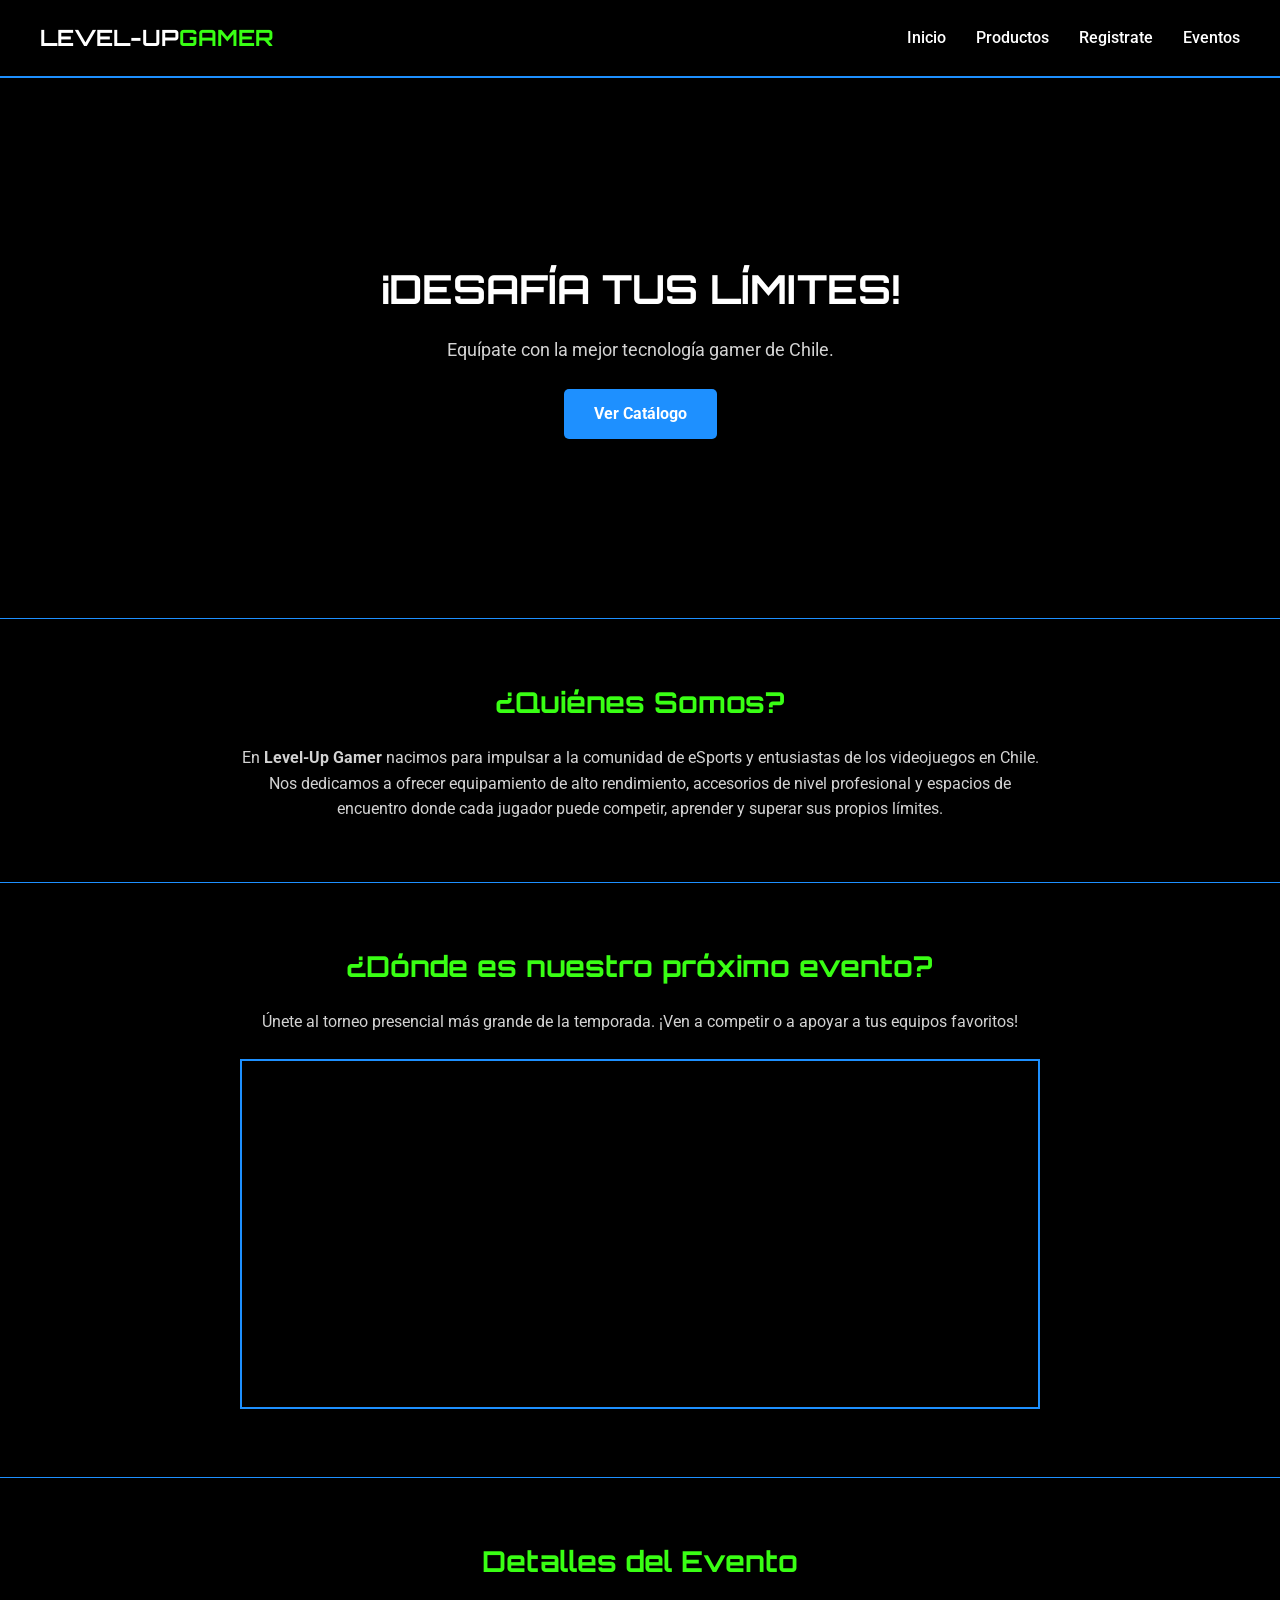
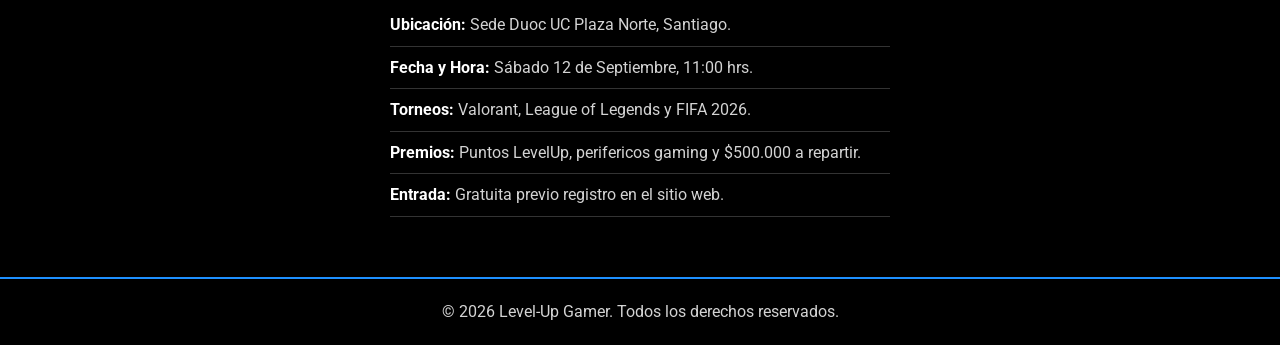
<file: index.html>
<!DOCTYPE html>
<html lang="es">
<head>
    <meta charset="UTF-8">
    <meta name="viewport" content="width=device-width, initial-scale=1.0">
    <title>Level-Up Gamer | Inicio</title>
    
    <!-- Fuentes oficiales -->
    <link rel="preconnect" href="https://fonts.googleapis.com">
    <link rel="preconnect" href="https://fonts.gstatic.com" crossorigin>
    <link href="https://fonts.googleapis.com/css2?family=Orbitron:wght@500;700;900&family=Roboto:wght@400;500;700&display=swap" rel="stylesheet">
    
    <!-- Tu hoja de estilos -->
    <link rel="stylesheet" href="index.css">
</head>
<body>

    <header>
        <a href="index.html" class="logo">
            <span class="level-up">LEVEL-UP</span><span class="gamer">GAMER</span>
        </a>
        <nav>
            <ul>
                <li><a href="index.html">Inicio</a></li>
                <li><a href="productos.html">Productos</a></li>
                <li><a href="login.html">Registrate</a></li>
                <li><a href="#proximo-evento">Eventos</a></li>
            </ul>
        </nav>
    </header>

    <main>
        <section class="hero-portada">
            <div class="hero-content">
                <h1>¡DESAFÍA TUS LÍMITES!</h1>
                <p class="hero-subtitle">Equípate con la mejor tecnología gamer de Chile.</p>
                <a href="productos.html" class="btn-primary">Ver Catálogo</a>
            </div>
        </section>

        <!-- SECCIÓN 2: QUIÉNES SOMOS -->
        <section id="quienes-somos" class="section-container info-section">
            <div class="content-box">
                <h2>¿Quiénes Somos?</h2>
                <p>En <strong>Level-Up Gamer</strong> nacimos para impulsar a la comunidad de eSports y entusiastas de los videojuegos en Chile. Nos dedicamos a ofrecer equipamiento de alto rendimiento, accesorios de nivel profesional y espacios de encuentro donde cada jugador puede competir, aprender y superar sus propios límites.</p>
            </div>
        </section>

        <!-- SECCIÓN 3: DÓNDE ES NUESTRO PRÓXIMO EVENTO -->
        <section id="proximo-evento" class="section-container event-section">
            <div class="content-box">
                <h2>¿Dónde es nuestro próximo evento?</h2>
                <p class="section-subtitle">Únete al torneo presencial más grande de la temporada. ¡Ven a competir o a apoyar a tus equipos favoritos!</p>
                
                <div class="map-container">
                    <iframe 
                        src="https://www.google.com/maps/embed?pb=!1m18!1m12!1m3!1d3330.342938171124!2d-70.66014282348507!3d-33.41434319561089!2m3!1f0!2f0!3f0!3m2!1i1024!2i768!4f13.1!3m3!1m2!1s0x9662c5be18c3534b%3A0xb35a72df03d35091!2sDuoc%20UC%3A%20Sede%20Plaza%20Norte!5e0!2m2!1ses!2scl!4v1700000000000!5m2!1ses!2scl" 
                        allowfullscreen="" 
                        loading="lazy" 
                        referrerpolicy="no-referrer-when-downgrade">
                    </iframe>
                </div>
            </div>
        </section>

        <!-- SECCIÓN 4: DETALLES DEL EVENTO -->
        <section class="section-container details-section">
            <div class="content-box">
                <h2>Detalles del Evento</h2>
                <ul class="event-details-list">
                    <li><strong>Ubicación:</strong> Sede Duoc UC Plaza Norte, Santiago.</li>
                    <li><strong>Fecha y Hora:</strong> Sábado 12 de Septiembre, 11:00 hrs.</li>
                    <li><strong>Torneos:</strong> Valorant, League of Legends y FIFA 2026.</li>
                    <li><strong>Premios:</strong> Puntos LevelUp, perifericos gaming y $500.000 a repartir.</li>
                    <li><strong>Entrada:</strong> Gratuita previo registro en el sitio web.</li>
                </ul>
            </div>
        </section>
    </main>

    <section class="footer">
         <p>&copy; 2026 Level-Up Gamer. Todos los derechos reservados.</p>
    </section>
</body>
</html>
</file>
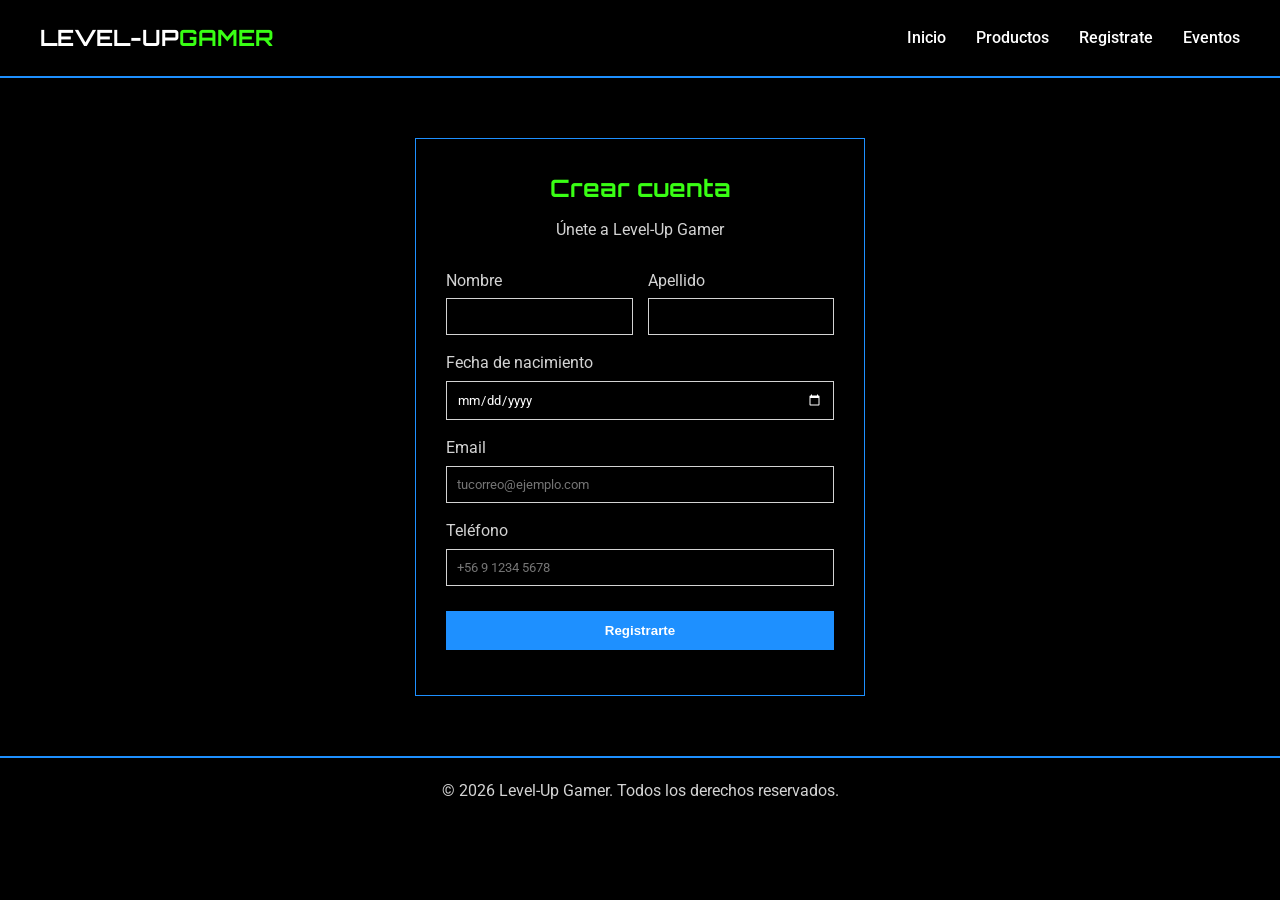
<file: login.html>
<!DOCTYPE html>
<html lang="es">
<head>
    <meta charset="UTF-8">
    <meta name="viewport" content="width=device-width, initial-scale=1.0">
    <title>Level-Up Gamer | Tienda Online</title>
    <link rel="preconnect" href="https://fonts.googleapis.com">
    <link rel="preconnect" href="https://fonts.gstatic.com" crossorigin>
    <link href="https://fonts.googleapis.com/css2?family=Orbitron:wght@500;700;900&family=Roboto:wght@400;500;700&display=swap" rel="stylesheet">
    <link rel="stylesheet" href="stylesLogin.css">
    <script src="logicaLogin.js" defer></script>
</head>
<body>
    <header>
        <a href="index.html" class="logo">
            <span class="level-up">LEVEL-UP</span><span class="gamer">GAMER</span>
        </a>
        <nav>
            <ul>
                <li><a href="index.html">Inicio</a></li>
                <li><a href="productos.html">Productos</a></li>
                <li><a href="login.html">Registrate</a></li>
                <li><a href="index.html">Eventos</a></li>
                

            </ul>
        </nav>
    </header>
    <section class="login">
        <div class="register-card">
            <h2>Crear cuenta</h2>
            <p class="register-subtitle">Únete a Level-Up Gamer</p>
            <form id="register-form" novalidate>
                <div class="form-row">
                    <div class="form-group">
                        <label for="nombre">Nombre</label>
                        <input type="text" id="nombre" name="nombre">

                    </div>
                    <div class="form-group">
                        <label for="apellido">Apellido</label>
                        <input type="text" id="apellido" name="apellido">

                    </div>
                </div>

                <div class="form-group">
                    <label for="fecha-nacimiento">Fecha de nacimiento</label>
                    <input type="date" id="fecha-nacimiento" name="fecha-nacimiento">

                </div>

                <div class="form-group">
                    <label for="email">Email</label>
                    <input type="email" id="email" name="email" placeholder="tucorreo@ejemplo.com">
                    
                </div>

                <div class="form-group">
                    <label for="telefono">Teléfono</label>
                    <input type="tel" id="telefono" name="telefono" placeholder="+56 9 1234 5678">
        
                </div>

                <button type="submit" class="btn-registrar">Registrarte</button>

                <p class="form-message" id="form-message"></p>

            </form>
        </div>
    </section>

    <section class="footer">
         <p>&copy; 2026 Level-Up Gamer. Todos los derechos reservados.</p>
    </section>

</body>
</html>
</file>
<file: index.css>
/* =======================================
   LEVEL-UP GAMER - index.css
   ======================================= */

/* Reset simple: quitamos márgenes/paddings por defecto del navegador */
* {
    margin: 0;
    padding: 0;
    box-sizing: border-box;
}

/* Fondo y tipografía general del sitio */
body {
    background-color: #000000;
    color: #FFFFFF;
    font-family: 'Roboto', sans-serif;
    line-height: 1.6;
}

/* Todos los títulos usan la tipografía de encabezado */
h1, h2, h3 {
    font-family: 'Orbitron', sans-serif;
}

/* Los links no llevan subrayado y heredan el color del texto */
a {
    text-decoration: none;
    color: inherit;
}

/* =======================================
   HEADER Y NAVEGACIÓN
   ======================================= */
header {
    display: flex;
    justify-content: space-between;
    align-items: center;
    padding: 20px 40px;
    background-color: #000000;
    border-bottom: 2px solid #1E90FF;
}

.logo {
    font-family: 'Orbitron', sans-serif;
    font-size: 1.4rem;
    font-weight: 700;
}

.logo .level-up {
    color: #FFFFFF;
}

.logo .gamer {
    color: #39FF14;
}

nav ul {
    list-style: none;
    display: flex;
    gap: 30px;
}

nav ul li a {
    color: #FFFFFF;
    font-weight: 500;
}

nav ul li a:hover {
    color: #1E90FF;
}

/* =======================================
   HERO (portada principal)
   ======================================= */
.hero-portada {
    display: flex;
    justify-content: center;
    align-items: center;
    text-align: center;
    min-height: 60vh;
    padding: 40px 20px;
    background-color: #000000;
}

.hero-content h1 {
    font-size: 2.5rem;
    color: #FFFFFF;
    margin-bottom: 15px;
}

.hero-subtitle {
    color: #D3D3D3;
    font-size: 1.1rem;
    margin-bottom: 25px;
}

/* Botón principal (acento azul eléctrico) */
.btn-primary {
    display: inline-block;
    background-color: #1E90FF;
    color: #FFFFFF;
    padding: 12px 30px;
    border-radius: 5px;
    font-weight: 700;
}

.btn-primary:hover {
    background-color: #39FF14;
    color: #000000;
}

/* =======================================
   SECCIONES GENERALES (Quiénes somos / Evento / Detalles)
   ======================================= */
.section-container {
    padding: 60px 20px;
    border-top: 1px solid #1E90FF;
}

.content-box {
    max-width: 800px;
    margin: 0 auto;
    text-align: center;
}

.content-box h2 {
    color: #39FF14;
    margin-bottom: 20px;
    font-size: 1.8rem;
}

.content-box p {
    color: #D3D3D3;
}

.section-subtitle {
    margin-bottom: 25px;
}

/* Mapa del evento */
.map-container {
    width: 100%;
}

.map-container iframe {
    width: 100%;
    height: 350px;
    border: 2px solid #1E90FF;
}

/* Lista de detalles del evento */
.event-details-list {
    list-style: none;
    text-align: left;
    max-width: 500px;
    margin: 0 auto;
    color: #D3D3D3;
}

.event-details-list li {
    padding: 8px 0;
    border-bottom: 1px solid #333333;
}

.event-details-list li strong {
    color: #FFFFFF;
}

/* =======================================
   FOOTER
   ======================================= */
.footer {
    text-align: center;
    padding: 20px;
    background-color: #000000;
    border-top: 2px solid #1E90FF;
    color: #D3D3D3;
}
</file>
<file: stylesLogin.css>
/* =======================================
   LEVEL-UP GAMER - stylesLogin.css
   ======================================= */

* {
    margin: 0;
    padding: 0;
    box-sizing: border-box;
}

body {
    background-color: #000000;
    color: #FFFFFF;
    font-family: 'Roboto', sans-serif;
    line-height: 1.6;
}

h1, h2, h3 {
    font-family: 'Orbitron', sans-serif;
}

a {
    text-decoration: none;
    color: inherit;
}

/* =======================================
   HEADER Y NAVEGACIÓN  
   ======================================= */
header {
    display: flex;
    justify-content: space-between;
    align-items: center;
    padding: 20px 40px;
    background-color: #000000;
    border-bottom: 2px solid #1E90FF;
}

.logo {
    font-family: 'Orbitron', sans-serif;
    font-size: 1.4rem;
    font-weight: 700;
}

.logo .level-up {
    color: #FFFFFF;
}

.logo .gamer {
    color: #39FF14;
}

nav ul {
    list-style: none;
    display: flex;
    align-items: center;
    gap: 30px;
}

nav ul li a {
    color: #FFFFFF;
    font-weight: 500;
}

nav ul li a:hover {
    color: #1E90FF;
}

/* =======================================
   FORMULARIO DE REGISTRO
   ======================================= */
.login {
    display: flex;
    justify-content: center;
    padding: 60px 20px;
}

.register-card {
    width: 100%;
    max-width: 450px;
    border: 1px solid #1E90FF;
    padding: 30px;
    text-align: center;
}

.register-card h2 {
    color: #39FF14;
    margin-bottom: 10px;
}

.register-subtitle {
    color: #D3D3D3;
    margin-bottom: 25px;
}

.form-row {
    display: flex;
    gap: 15px;
}

.form-group {
    flex: 1;
    text-align: left;
    margin-bottom: 15px;
}

.form-group label {
    display: block;
    margin-bottom: 5px;
    color: #D3D3D3;
}

.form-group input {
    width: 100%;
    padding: 10px;
    background-color: #000000;
    border: 1px solid #D3D3D3;
    color: #FFFFFF;
    font-family: 'Roboto', sans-serif;
    color-scheme: dark
}

.form-group input:focus {
    outline: none;
    border-color: #1E90FF;
}

.btn-registrar {
    width: 100%;
    background-color: #1E90FF;
    color: #FFFFFF;
    border: none;
    padding: 12px;
    font-weight: 700;
    cursor: pointer;
    margin-top: 10px;
}

.btn-registrar:hover {
    background-color: #39FF14;
    color: #000000;
}

.form-message {
    margin-top: 15px;
    color: #D3D3D3;
}

/* =======================================
   FOOTER (igual que index.css)
   ======================================= */
.footer {
    text-align: center;
    padding: 20px;
    background-color: #000000;
    border-top: 2px solid #1E90FF;
    color: #D3D3D3;
}
</file>
